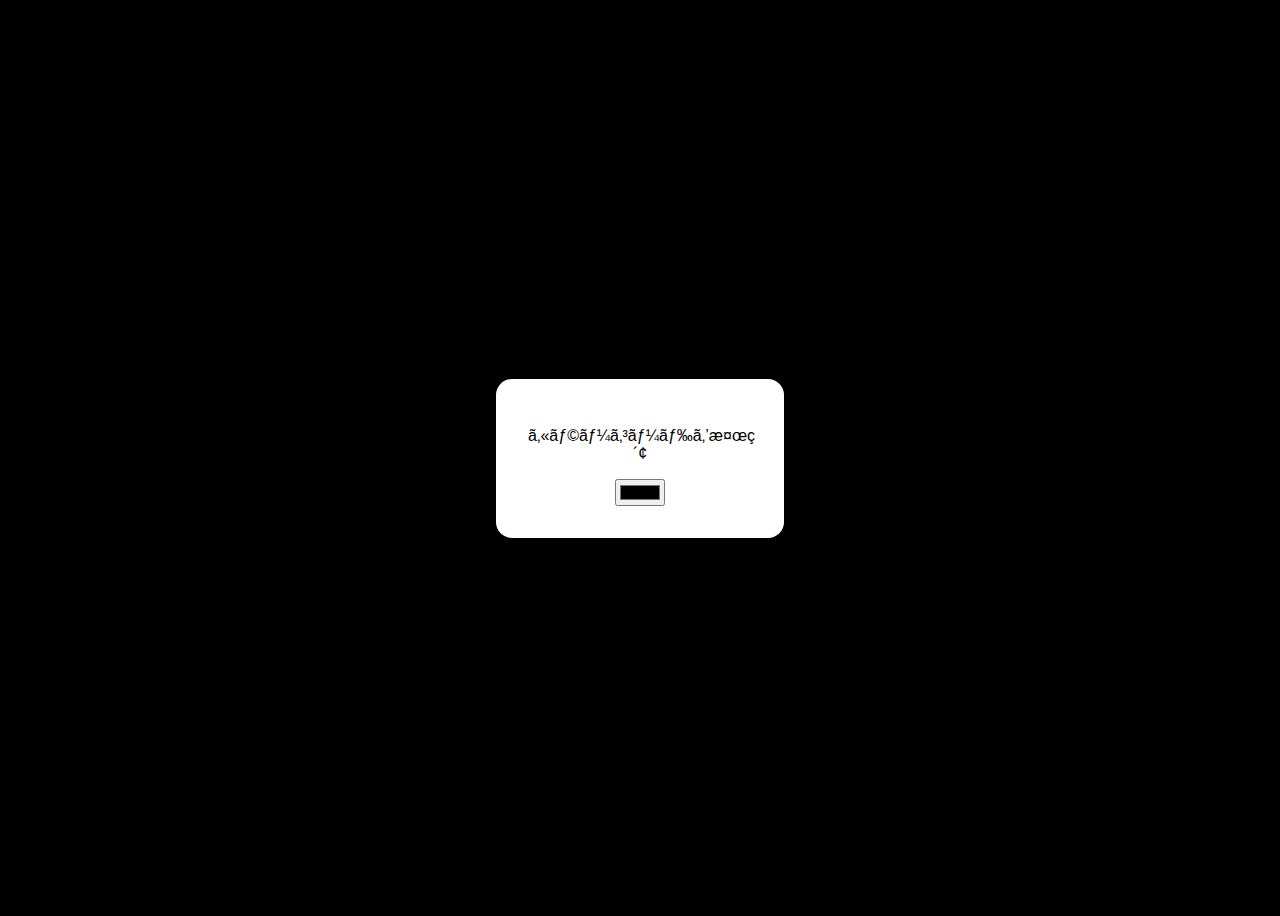
<file: ColorPicker/index.html>
<!DOCTYPE html>
<html lang="ja">
<head>
  <meta charset-"UTF-8">
  <meta name="viewport" content="width=device-width, initial-scale=1.0">
  <title>カラーピッカー</title>
  <link rel="stylesheet" href="css/style.css">
  <script src="js/script.js" defer></script>
</head>
<body>
  <div>
    <p id="colorText">カラーコードを検索</p>
    <input id="colorPicker" type="color">
  </div>
</body>
</html>
</file>
<file: ColorPicker/css/style.css>
body {
  text-align: center;
  font-family: sans-serif;
  display: grid;
  place-items: center;
  height: 100vh;
  background: #000;
}

div {
  background: #fff;
  padding: 2rem;
  border-radius: 1rem;
  width: 14rem;
  box-shadow: 0 0 1rem rgba(0, 0, 0, 0.5);
}
</file>
